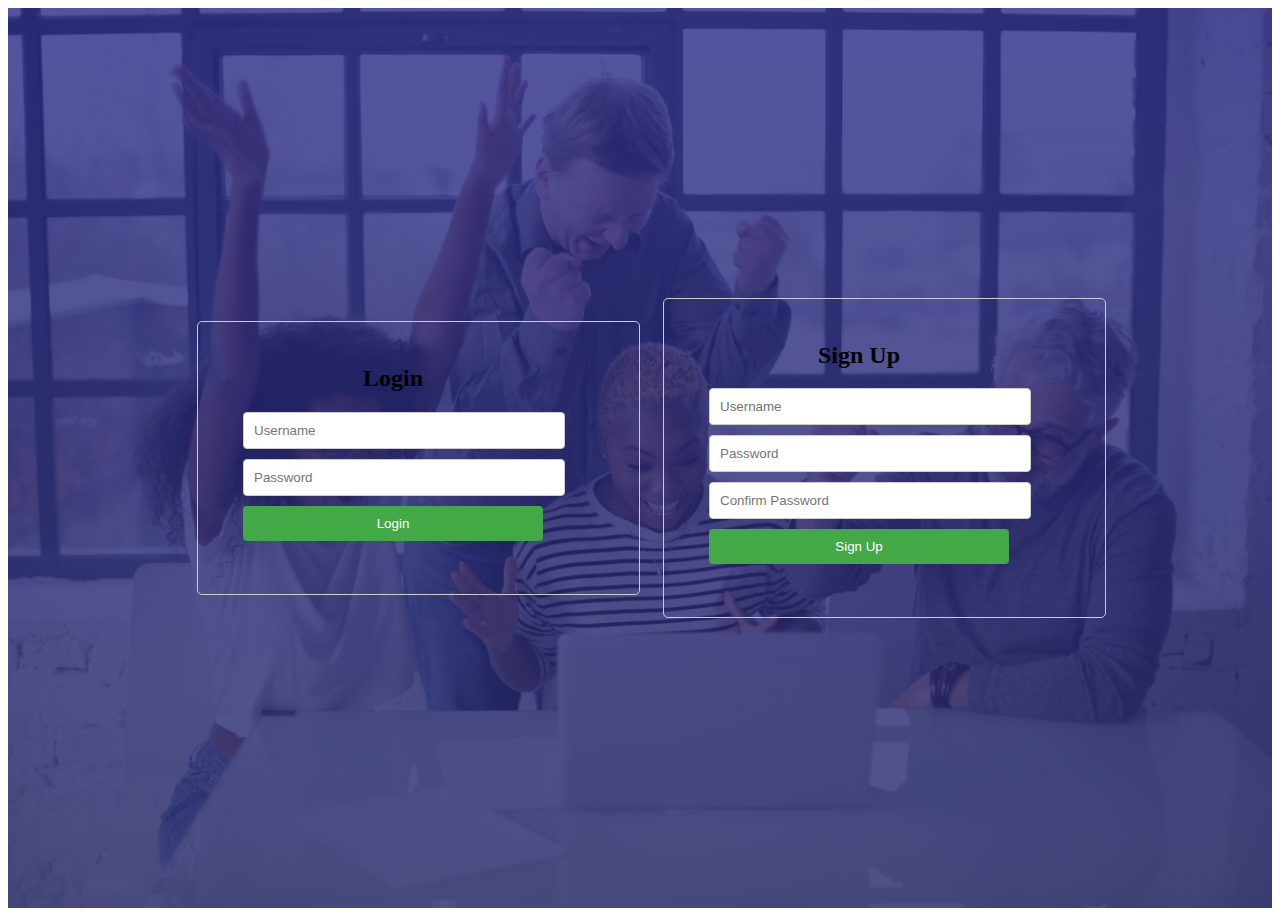
<file: login and sign up page/index.html>
<!DOCTYPE html>
<html>
<head>
  <title>Login & Signup Form</title>
  <link rel="stylesheet" type="text/css" href="style.css">
</head>
<body>
  <div class="container">
    <form id="loginForm" class="form">
      <h2>Login</h2>
      <input type="text" placeholder="Username" required>
      <input type="password" placeholder="Password" required>
      <button type="submit">Login</button>
    </form>
    
    <form id="signupForm" class="form">
      <h2>Sign Up</h2>
      <input type="text" placeholder="Username" required>
      <input type="password" placeholder="Password" required>
      <input type="password" placeholder="Confirm Password" required>
      <button type="submit">Sign Up</button>
    </form>
  </div>
</body>
</html>
</file>
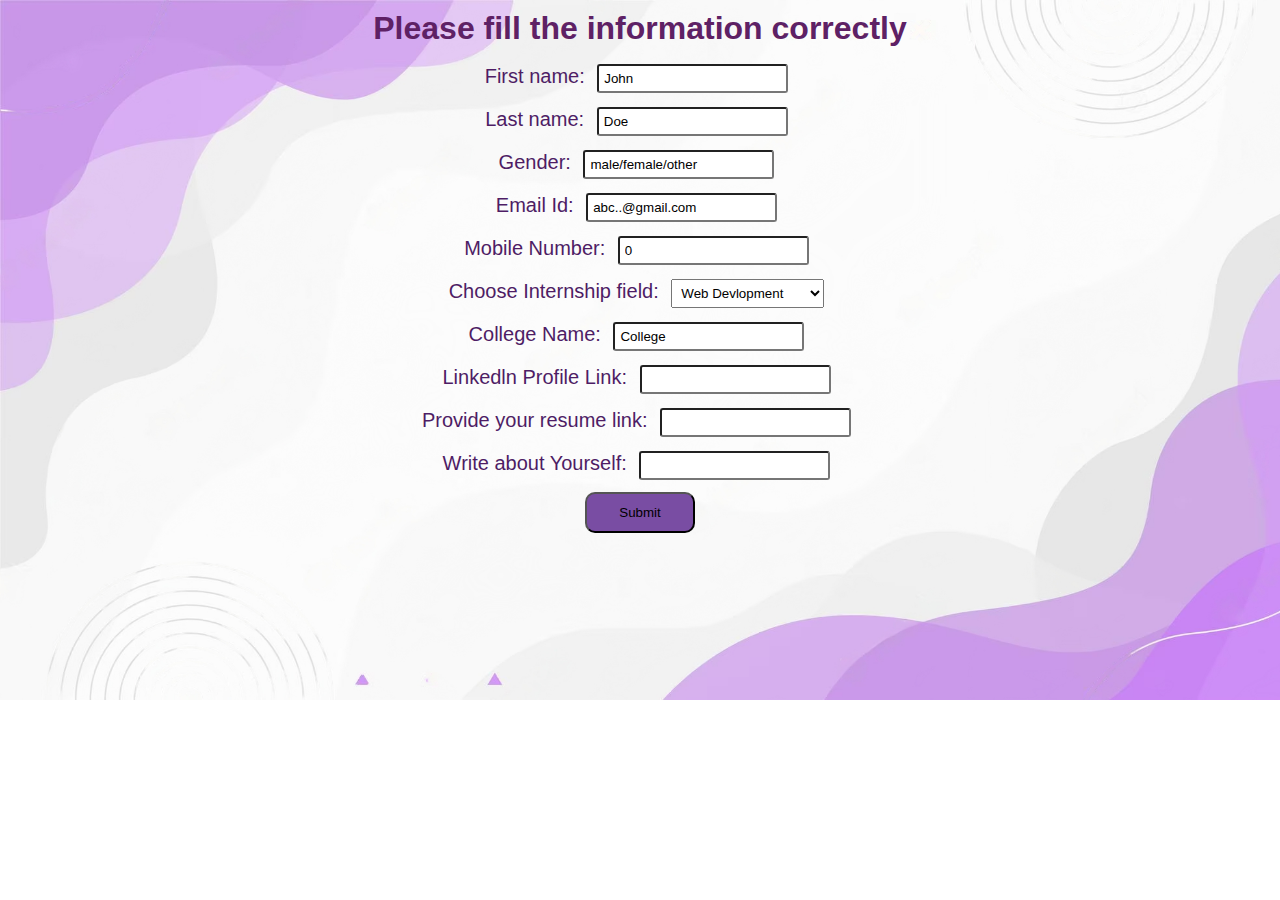
<file: task1 landing page for intern crowd/form.html>
<!DOCTYPE html>
<html lang="en">
<head>
    <meta charset="UTF-8">
    <meta http-equiv="X-UA-Compatible" content="IE=edge">
    <meta name="viewport" content="width=device-width, initial-scale=1.0">
    <title>Internship form</title>
    <link rel="stylesheet" href="style.css">
</head>
<body>
    <div class="formpara">
    <h1 class="heading">Please fill the information correctly</h1>
    
    </div>
    <section>
        <form action="/action_page.php">
            <label for="fname"> First name:</label>
            <input type="text" id="fname" name="fname" value="John"><br>
            <label for="lname">   Last name:</label>
            <input type="text" id="lname" name="lname" value="Doe"><br>
            <label for="gender">    Gender: </label>
            <input type="text" id="gender" name="gender" value="male/female/other"><br>
            <label for="email">   Email Id:</label>
            <input type="email" id="email" name="email" value="abc..@gmail.com"><br>
            <label for="Mnumber">   Mobile Number:</label>
            <input type="number" id="Mnumber" name="Mnumber" value="0"><br>
            <label for="field">   Choose Internship field:</label>
            <select id="field" name="field">
    <option value="Web Devlopment" selected>  Web Devlopment</option>
    <option value="Android Devlopment">   Android Devlopment</option>
    <option value="cloud computing">   Cloud Computing</option>
    <option value="java">   Java Devlopment</option>
    <option value="marketing">   Digital Marketing</option>
    <option value="c/c++">   C/C++ Devlopment</option>
  </select><br>

  <label for="Cname">College Name:</label>
            <input type="text" id="Cname" name="Cname" value="College"><br>
            <label for="ProfileLink">Linkedln Profile Link:</label>
  <input type="url" id="link" name="link" ><br>
  <label for="Resume">Provide your resume link:</label>
  <input type="url" id="resumelink" name="resumelink" ><br>
  <label for="about">Write about Yourself:</label>
  <input type="text" id="text" name="text">

      <div>
           <button class="btn" >Submit</button>
        </div>
          </form> 

    </section>
            
                
      
</body>
</html>
</file>
<file: login and sign up page/style.css>
.container {
    display: flex;
    justify-content: center;
    align-items: center;
    background-image:linear-gradient(rgba(41, 41, 134, 0.8),rgba(38, 38, 104, 0.8)),url(pexels-andrea-piacquadio-3931634.jpg);
  
    width: 100%;
    height:100vh;
    background-image:linear-gradient(rgba(41, 41, 134, 0.8),rgba(38, 38, 104, 0.8)),url(pexels-andrea-piacquadio-3931634.jpg);
    background-position: center;
    background-size: cover;
    position :relative;
  }
  
  .form {
    width: 300px;
    padding: 20px;
    border: 1px solid #ccc;
    border-radius: 5px;
  }
  
   #loginForm{
     padding: 23px 96px 53px 45px;
     margin:23px;
  }

  #signupForm{
    padding: 23px 96px 53px 45px; ;
  }
  h2 {
    text-align: center;
  }
  
  input[type="text"],
  input[type="password"] {
    width: 100%;
    padding: 10px;
    margin-bottom: 10px;
    border: 1px solid #ccc;
    border-radius: 4px;
  }
  
  button[type="submit"] {
    width: 100%;
    padding: 10px;
    background-color: #43a946;
    color: white;
    border: none;
    border-radius: 4px;
    cursor: pointer;
  }
  
  button[type="submit"]:hover {
    background-color: #45a049;
  }
</file>
<file: task1 landing page for intern crowd/style.css>
*{
    padding:0;
    margin:0;
    text-decoration: none;
    list-style: none;
    box-sizing: border-box;
}

body{
    font-family:Verdana, Geneva, Tahoma, sans-serif;
    background: url('background_\(1\)-transformed\ \(1\).png');
    background-repeat: no-repeat;
    background-size: 1300px 700px;
}
nav{
    background-color:rgb(106, 54, 132);
    height:80px;
    width:100%;
}
label.logo{
    color:white; 
font-size: 35px;
line-height:80px;
padding:0 100px;
font-weight:bold;
font-family:'Lucida Sans', 'Lucida Sans Regular', 'Lucida Grande', 'Lucida Sans Unicode', Geneva, Verdana, sans-serif;
}
nav ul{
    float: right;
    margin-right:20px;
}
nav ul li{
    display: inline;
    line-height: 80px;
    margin: 0 5px;
}
nav ul li a{
    color : white;
    font_size:17px;
    border-radius:3px;
    text-transform: uppercase;
}
a.active,a:hover{
    background: rgb(126, 99, 160);
    transition:.5s;
}
.checkbtn{
    font-size: 30px;
    color:white;
    float: right;
    line-height: 80px;
    margin-right: 40px;
    cursor: pointer;
    display:none

}
#check{
    display: none;
}
.sec{
  height:10px;
  width:50px;
}
@media(max-width:952px){
    label.logo{
        font-size: 30px;
        paddig-left:50px
    }
    nav ul li a{
        font-size:16px;
    }
}
@media(max-width:858px){
    .checkbtn{
        display: block;
    }
    ul{
        position: fixed;
        width:100%;
        height:100vh;
        background: rgb(174, 146, 186);
        top:80px;
        left:-100%;
        text-align: center;
        transition: all .5s;
    }
    nav ul li{
        display: block;
        margin: 50px 0;
        line-height: 30px;
    }
    nav ul li a{
        font-size:20px;
    }
    a:hover,a.active{
        background: none;
        color:rgb(113, 77, 145)
    }
    #check:checked ~ ul{
        left:0;
    }
}
div.para{
    
 text-align: center;
 display: block;
color: rgb(113, 51, 132);
font-family: Verdana, Geneva, Tahoma, sans-serif;
font-size: 50px;
text-decoration:solid;
padding-top: 150px;
}
 
 span.boldpara{
    font-size: 70px;
 }
 div.btn{
    font-family: Verdana, Geneva, Tahoma, sans-serif;
    font-size: 14px;
    color:rgb(220, 210, 231)
 }
 button{
    background-color: rgb(121, 77, 163);
  
  margin :5px 6px ;
   border-radius: 10px;
   size: 50px;
   padding: 11px 32px;
   cursor: pointer;
 }
 div .formpara{
    padding: 2px 2px;

 }
 .heading{
    padding-top: 10px;
    color: rgb(94, 33, 101);
    text-decoration: solid;
    font-family: Verdana, Geneva, Tahoma, sans-serif;
    text-align: center;
 }
 section{
text-align: center;
    padding: 6px 6px;
    margin: 4px 4px;
    color: rgb(78, 29, 101);
    text-decoration: solid;
    font-family: Verdana, Geneva, Tahoma, sans-serif;
    font-size: 20px;;
    
 }
 
 select {
    padding: 5px 5px;
    margin: 7px 7px;
 }
 section input{
    display: inline-block;
    border-radius: 3px;
    padding: 5px 5px;
    margin: 7px 7px;

 }
</file>
